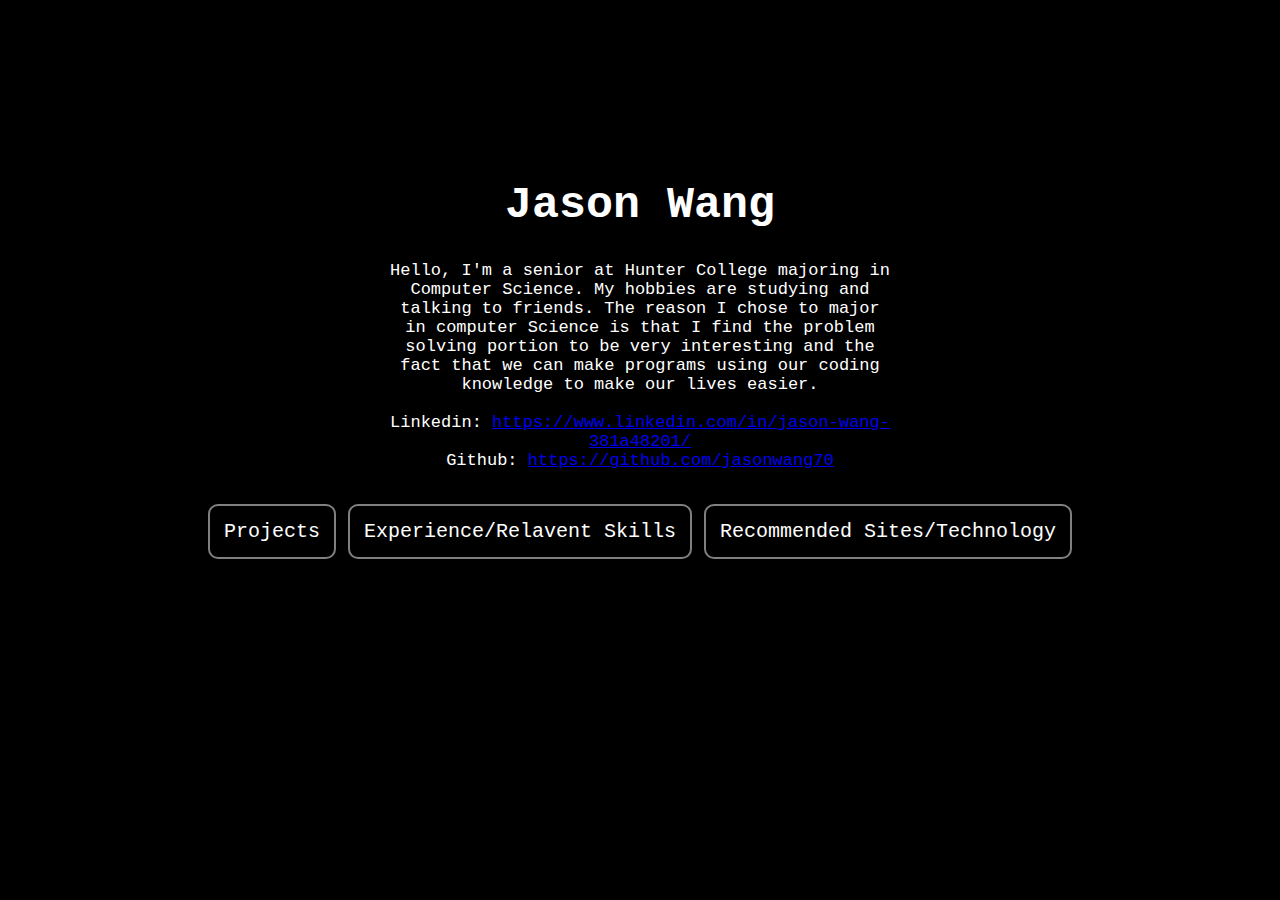
<file: index.html>
<!DOCTYPE html>
<html>
    <head>
        <title>Portfolio-web</title>
        <link href="style.css" rel ="stylesheet">
    </head>
    <body>
        <h1 id="cover">Jason Wang</h1>
        <p id="cover-p">Hello, I'm a senior at Hunter College majoring in Computer Science. My hobbies are studying and talking to friends. The reason I chose to major in computer Science is 
            that I find the problem solving portion to be very interesting and the fact that we can make programs using our coding knowledge to 
            make our lives easier. <br><br>Linkedin: <a href="https://www.linkedin.com/in/jason-wang-381a48201/">https://www.linkedin.com/in/jason-wang-381a48201/</a> <br> 
            Github: <a href="https://github.com/jasonwang70">https://github.com/jasonwang70</a></p>
        <div class="links">
            <a href="./projects.html">Projects</a>
            <a href="./relevant_skills.html">Experience/Relavent Skills</a>
            <a href="./sites_link.html">Recommended Sites/Technology</a>
        </div>
    </body>
</html>
</file>
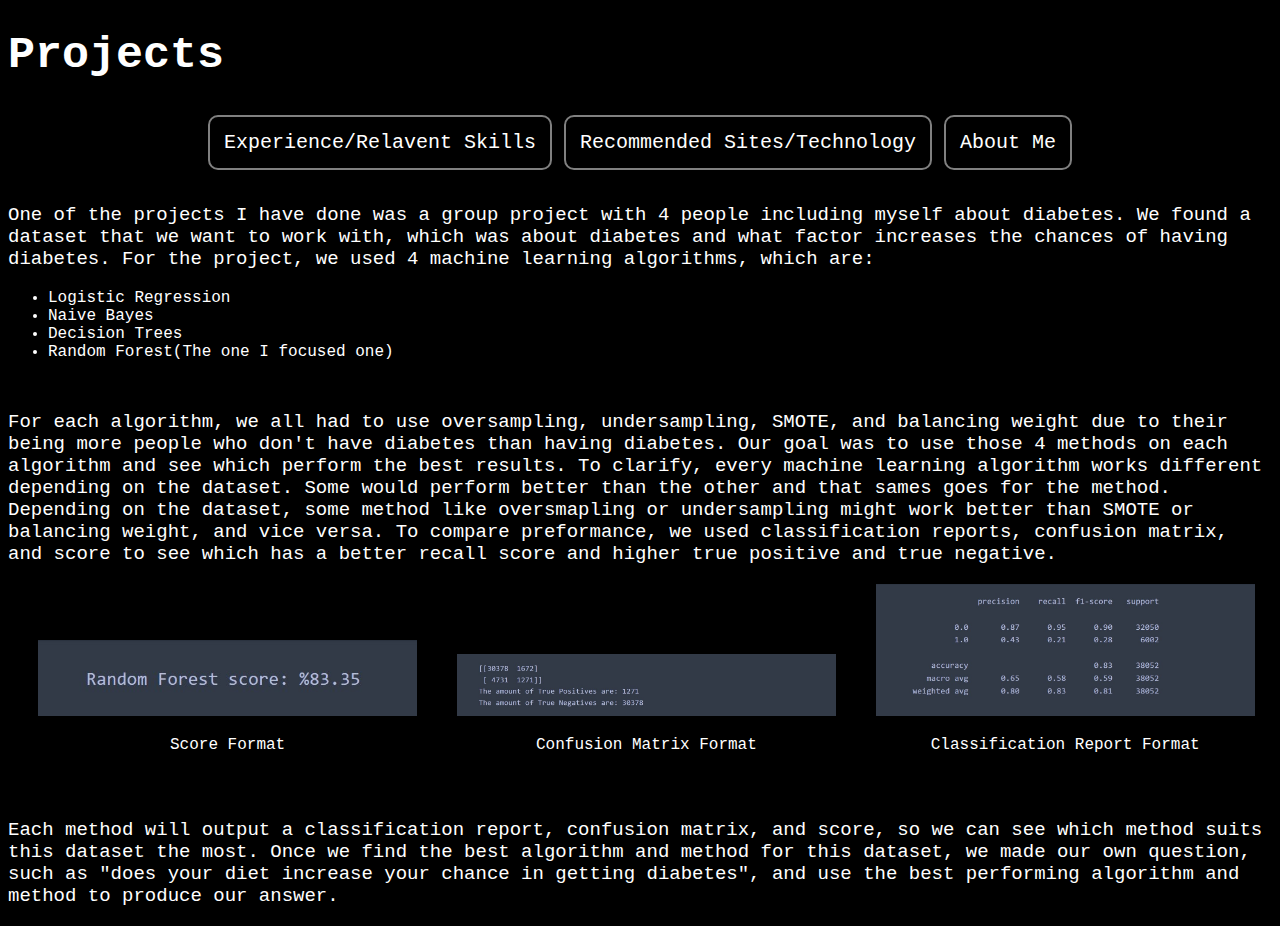
<file: projects.html>
<!DOCTYPE html>
<html>
    <head>
        <title>Portfolio-web-projects</title>
        <link href="style.css" rel ="stylesheet">
    </head>
    <body>
        <h1 id="topics">Projects</h1>
        <div class="links">
            <a href="./relevant_skills.html">Experience/Relavent Skills</a>
            <a href="./sites_link.html">Recommended Sites/Technology</a>
            <a href="./index.html">About Me</a>
        </div>
        <p>One of the projects I have done was a group project with 4 people including myself about diabetes. We found a dataset that we want to work with, which was 
            about diabetes and what factor increases the chances of having diabetes. For the project, we used 4 machine learning algorithms, which are:</p>
        <ul>
            <li>Logistic Regression</li>
            <li>Naive Bayes</li>
            <li>Decision Trees</li>
            <li>Random Forest(The one I focused one)</li>
        </ul>
        <p>For each algorithm, we all had to use oversampling, undersampling, SMOTE, and balancing weight due to their being more people who don't have diabetes than having diabetes. 
            Our goal was to use those 4 methods on each algorithm and see which perform the best results. To clarify, every machine learning algorithm works 
            different depending on the dataset. Some would perform better than the other and that sames goes for the method. Depending on the dataset, some method like oversmapling 
            or undersampling might work better than SMOTE or balancing weight, and vice versa. To compare preformance, we used classification reports, confusion matrix, and score 
            to see which has a better recall score and higher true positive and true negative.</p>
        <div class="gallery">
            <img src="score.jpg"/>
            <div class="desc">Score Format</div>
        </div>
        <div class="gallery">
            <img src="matrix.jpg"/>
            <div class="desc">Confusion Matrix Format</div>
        </div>
        <div class="gallery">
            <img src="classification.jpg"/>
            <div class="desc">Classification Report Format</div>
        </div>
        <p>Each method will output a classification report, confusion matrix, and score, so we can see which method suits this dataset the most. 
            Once we find the best algorithm and method for this dataset, we made our own question, such as "does your diet increase your chance in getting diabetes", and use the best performing algorithm and method to produce our answer.</p>
    </body>
</html>
</file>
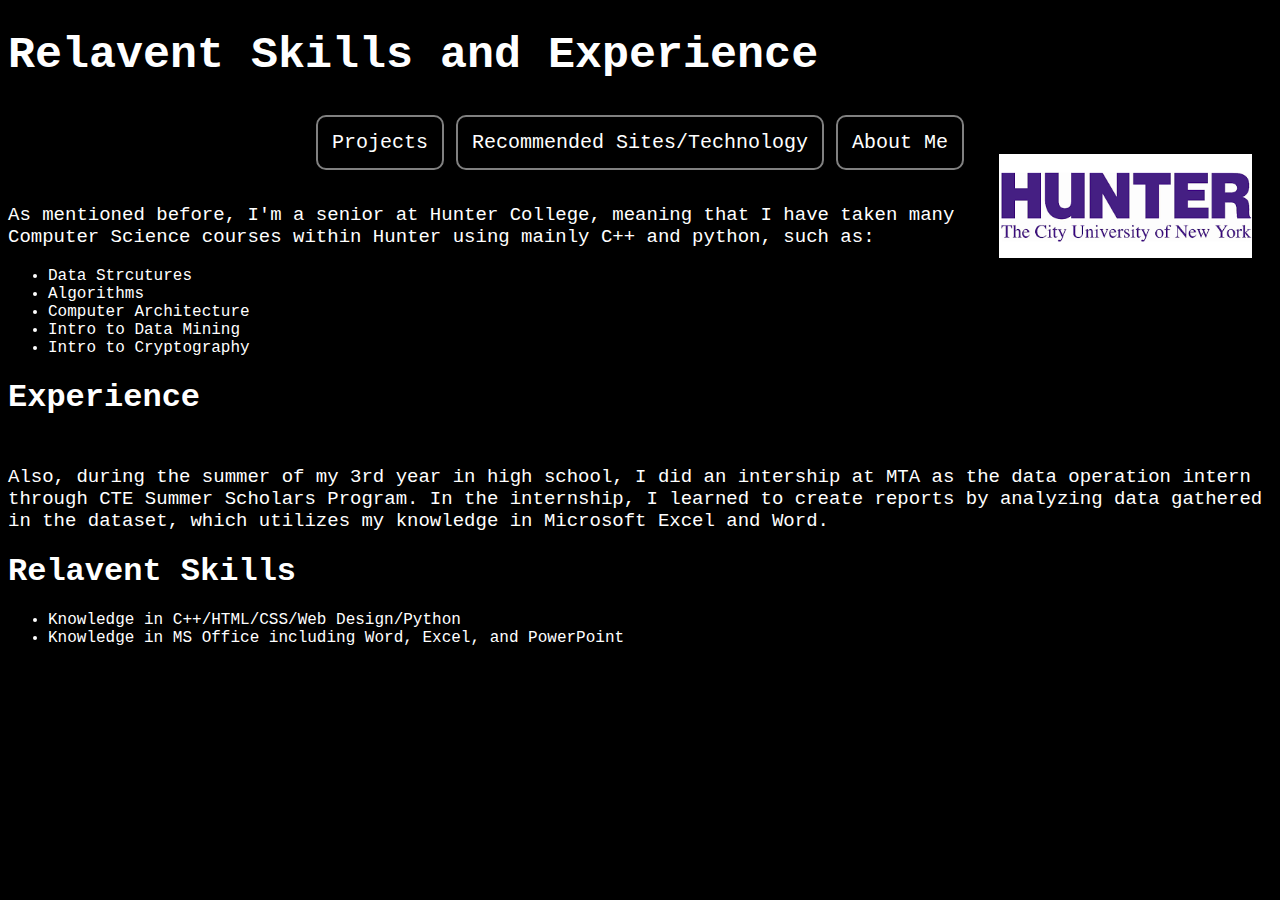
<file: relevant_skills.html>
<!DOCTYPE html>
<html>
    <head>
        <title>Portfolio-web-exp</title>
        <link href="style.css" rel ="stylesheet">
    </head>
    <body>
        <h1 id="topics">Relavent Skills and Experience</h1>
        <div class="links">
            <a href="./projects.html">Projects</a>
            <a href="./sites_link.html">Recommended Sites/Technology</a>
            <a href="./index.html">About Me</a>
        </div>
        <img src="hunter_college.png" id="hunter"/>
        <p>As mentioned before, I'm a senior at Hunter College, meaning that I have taken many Computer Science courses within Hunter using mainly C++ and python, such as:</p>
        <ul>
            <li>Data Strcutures</li>
            <li>Algorithms</li>
            <li>Computer Architecture</li>
            <li>Intro to Data Mining</li>
            <li>Intro to Cryptography</li>
        </ul>
        <h1>Experience</h1>
        <p>Also, during the summer of my 3rd year in high school, I did an intership at MTA as the data operation intern through CTE Summer Scholars Program. 
            In the internship, I learned to create reports by analyzing data gathered in the dataset, which utilizes my knowledge in Microsoft Excel and Word.</p>
        <h1>Relavent Skills</h1>
        <ul>
            <li>Knowledge in C++/HTML/CSS/Web Design/Python</li>
            <li>Knowledge in MS Office including Word, Excel, and PowerPoint</li>
        </ul>
    </body>
</html>
</file>
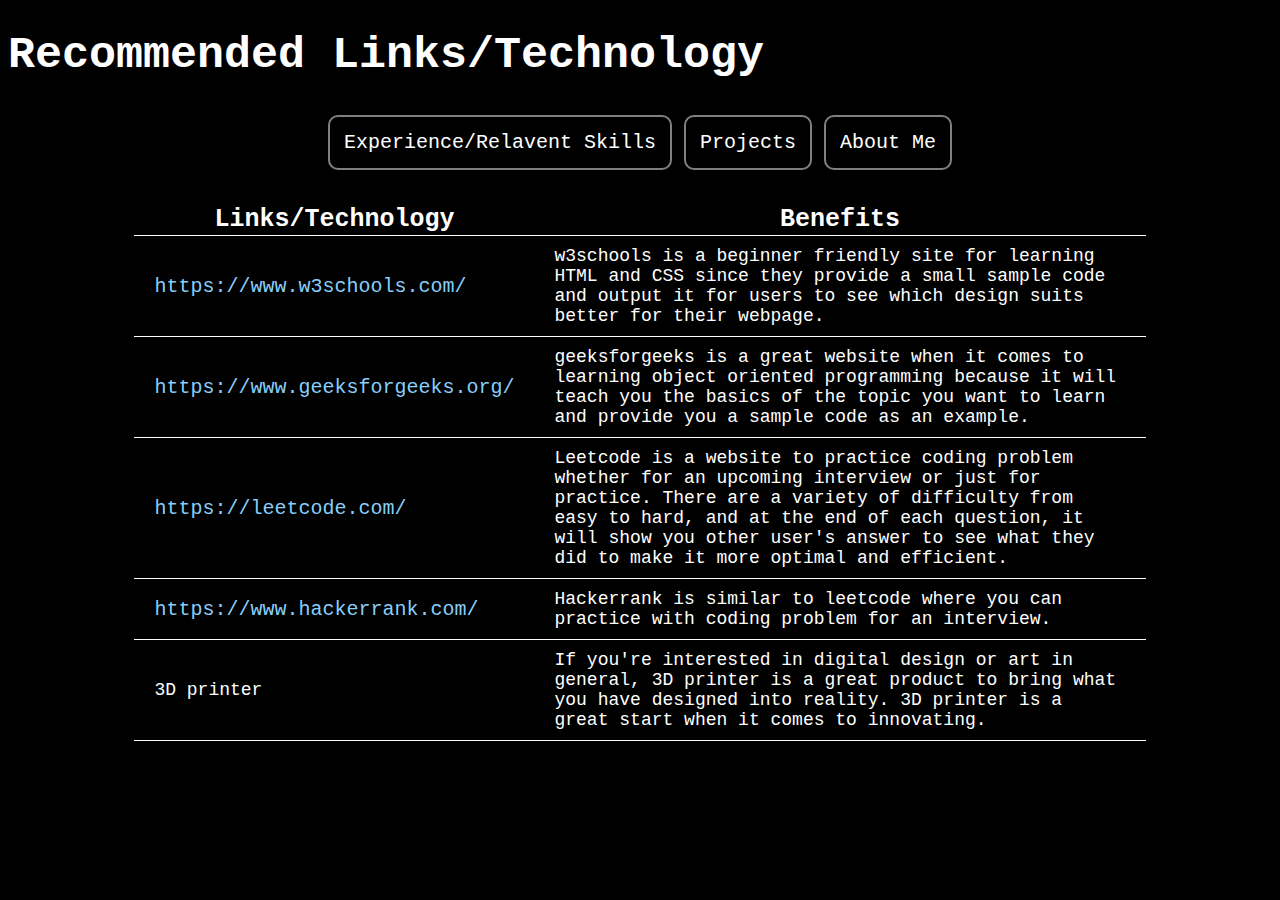
<file: sites_link.html>
<!DOCTYPE html>
<html>
    <head>
        <title>Portfolio-web-links</title>
        <link href="style.css" rel ="stylesheet">
    </head>
    <body>
        <h1 id="topics">Recommended Links/Technology</h1>
        <div class="links">
            <a href="./relevant_skills.html">Experience/Relavent Skills</a>
            <a href="./projects.html">Projects</a>
            <a href="./index.html">About Me</a>
        </div>
        <table>
            <thead>
                <tr>
                    <th scope="col">Links/Technology</th>
                    <th scope="col">Benefits</th>
                </tr>
            </thead>
            <tbody>
                <tr>
                    <td><a href="https://www.w3schools.com/" id="rlink">https://www.w3schools.com/</a></td>
                    <td>w3schools is a beginner friendly site for learning HTML and CSS since they provide a small sample code and output it for users to see which design suits 
                        better for their webpage.</td>
                </tr>
                <tr>
                    <td><a href="https://www.geeksforgeeks.org/" id="rlink">https://www.geeksforgeeks.org/</a></td>
                    <td>geeksforgeeks is a great website when it comes to learning object oriented programming because it will teach you the basics of 
                        the topic you want to learn and provide you a sample code as an example.</td>
                </tr>
                <tr>
                    <td><a href="https://leetcode.com/" id="rlink">https://leetcode.com/</a></td>
                    <td>Leetcode is a website to practice coding problem whether for an upcoming interview or just for practice. There are a variety of difficulty from easy to hard, and at 
                        the end of each question, it will show you other user's answer to see what they did to make it more optimal and efficient.</td>
                </tr>
                <tr>
                    <td><a href="https://www.hackerrank.com/" id="rlink">https://www.hackerrank.com/</a></td>
                    <td>Hackerrank is similar to leetcode where you can practice with coding problem for an interview.</td>
                </tr>
                <tr>
                    <td>3D printer</td>
                    <td>If you're interested in digital design or art in general, 3D printer is a great product to bring what you have designed into reality. 
                        3D printer is a great start when it comes to innovating.</td>
                </tr>
            </tbody>
        </table>
    </body>
</html>
</file>
<file: style.css>
/*Mainly for cover page*/
#cover {
    margin-top: 180px;
    color:white;
    text-align: center;
    font-size: 45px;
}

#cover-p {
    font-size: 17px;
    text-align: center;
    width: 500px;
    margin: 0 auto;
}

body {
    background-color: black;
    font-family: 'Courier New', Courier, monospace;
    color:white;
}

.links {
    position: relative;
    text-align: center;
    width: 100%;
    font-size: 20px;
    margin-top: 50px;
}

.links a {
    background: black;
    border: 2px solid gray;
    color:white;
    border-radius: 10px;
    padding: 14px;
    text-decoration: none;
}

.links a:hover {
    background: hsl(0, 0%, 25%);
    border: 1px solid white;
}

#topics {
    font-size: 45px;
}

p {
    margin-top: 50px;
    font-size: 19px;
}

#hunter {
    width: 20%;
    height: auto;
    float:right;
    margin-right: 20px;
}

tr {
    border-bottom: 1px solid white;
}

#rlink {
    color: lightskyblue;
    font-size: 20px;
    text-decoration: none;
}

/*Table Style (used in sites_link)*/
table{
    margin-top: 50px;
    width: 80%;
    margin: 50px auto;
    position: static;
    border-collapse: collapse;
    font-size: 25px;
}

td {
    padding: 10px 20px;
    font-size: 18px;
}

#proj {
    display: block;
    width: 28%;
    margin-left: auto;
    margin-right: auto;
}

/*Image Gallery*/
div.gallery {
    margin-left: 30px;
    width: 30%;
    display: inline-block;
}

div.gallery img {
    width: 100%;
    height: auto;
}

div.desc {
    padding: 15px;
    text-align: center;
}
</file>
